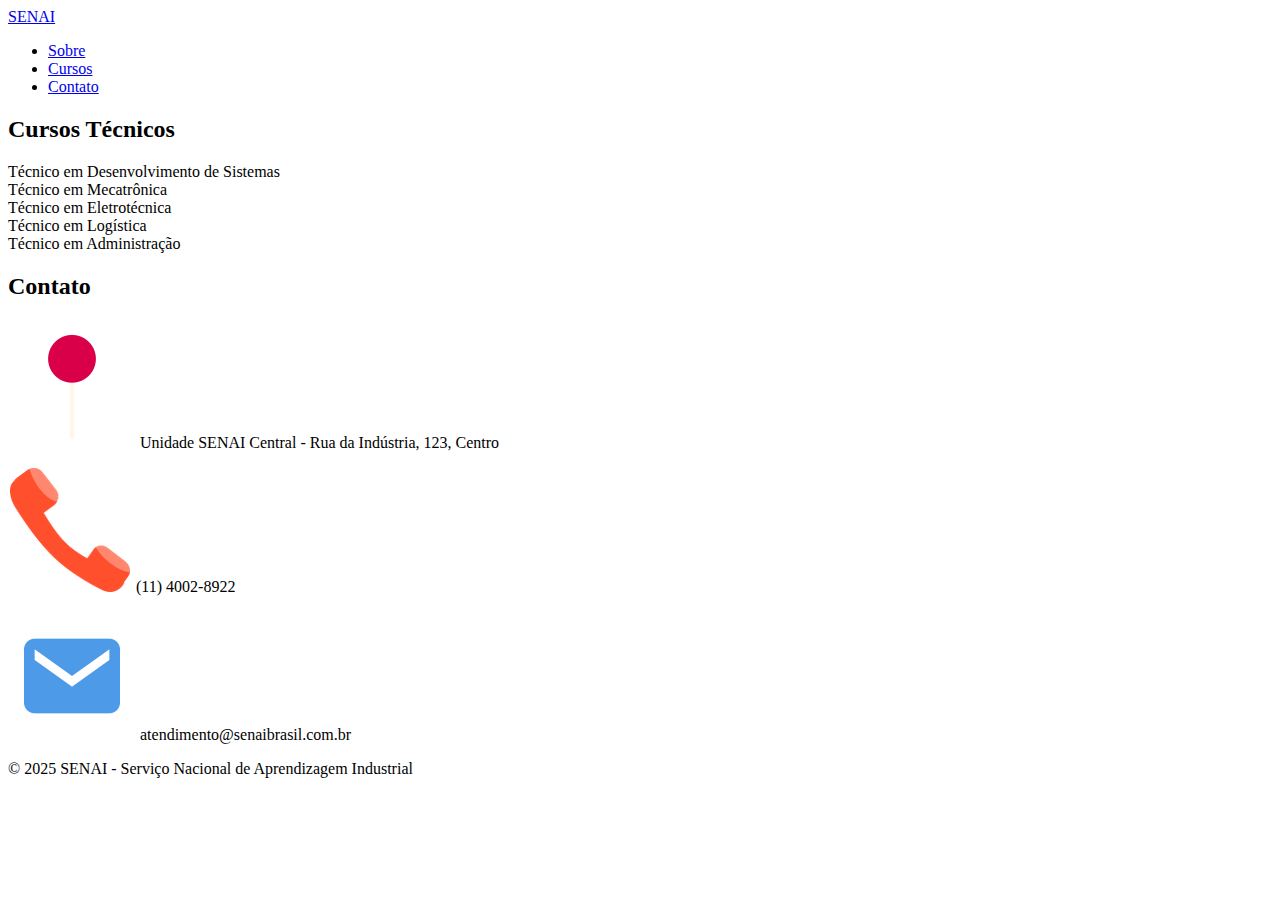
<file: cursos.html>
<!DOCTYPE html>
<html lang="pt-br">
<head>
    <meta charset="UTF-8">
    <meta name="viewport" content="width=device-width, initial-scale=1.0">
    <title>SENAI</title>
        <link rel="stylesheet" href="CSS/layout.css" />
</head>
<body>
    <header class="header">
        <div class="logo">
            <a href="=index.html" target="_self">SENAI</div>
        <nav>
            <ul>
                <li><a href="sobre.html">Sobre</a></li>
                <li><a href="cursos.html">Cursos</a></li>
                <li><a href="contato.html">Contato</a></li>
            </ul>
        </nav>
    </header>

    <div class="container">
        <section id="cursos" class="courses-section">
            <h2>Cursos Técnicos</h2>
            <div class="course-list">
                <div class="course-item">Técnico em Desenvolvimento de Sistemas</div>
                <div class="course-item">Técnico em Mecatrônica</div>
                <div class="course-item">Técnico em Eletrotécnica</div>
                <div class="course-item">Técnico em Logística</div>
                <div class="course-item">Técnico em Administração</div>
            </div>
        </section>

        <section id="contato" class="contact-section">
            <h2>Contato</h2>
            <div class="contact-info">
                <p><img src="imagens/1.png" alt="Localização"> Unidade SENAI Central - Rua da Indústria, 123, Centro</p>
                <p><img src="imagens/2.png" alt="Telefone"> (11) 4002-8922</p>
                <p><img src="imagens/3.png" alt="Email"> atendimento@senaibrasil.com.br</p>
            </div>
        </section>
    </div>

    <footer class="footer">
        <p>© 2025 SENAI - Serviço Nacional de Aprendizagem Industrial</p>
    </footer>
</body>
</html>
</file>
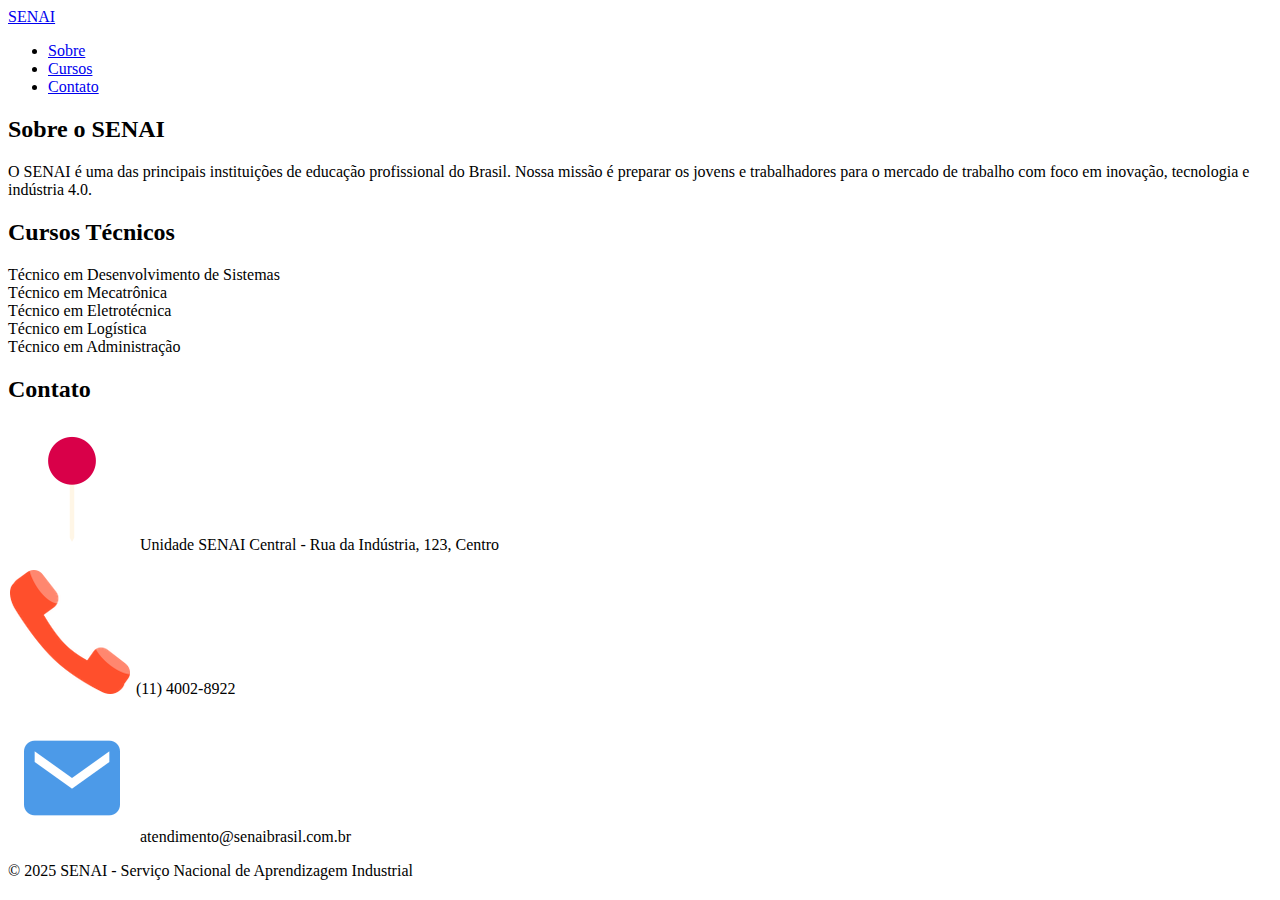
<file: sobre.html>
<!DOCTYPE html>
<html lang="pt-br">
<head>
    <meta charset="UTF-8">
    <meta name="viewport" content="width=device-width, initial-scale=1.0">
    <title>SENAI</title>
        <link rel="stylesheet" href="CSS/layout.css" />
</head>
<body>
    <header class="header">
        <div class="logo">
            <a href="index.html" target="_self">SENAI</div>
        <nav>
            <ul>
                <li><a href="sobre.html">Sobre</a></li>
                <li><a href="cursos.html">Cursos</a></li>
                <li><a href="contato.html">Contato</a></li>
            </ul>
        </nav>
    </header>

    <div class="container">
        <section id="sobre" class="about-section">
            <h2>Sobre o SENAI</h2>
            <p>O SENAI é uma das principais instituições de educação profissional do Brasil. Nossa missão é preparar os jovens e trabalhadores para o mercado de trabalho com foco em inovação, tecnologia e indústria 4.0.</p>
        </section>

        <section id="cursos" class="courses-section">
            <h2>Cursos Técnicos</h2>
            <div class="course-list">
                <div class="course-item">Técnico em Desenvolvimento de Sistemas</div>
                <div class="course-item">Técnico em Mecatrônica</div>
                <div class="course-item">Técnico em Eletrotécnica</div>
                <div class="course-item">Técnico em Logística</div>
                <div class="course-item">Técnico em Administração</div>
            </div>
        </section>

        <section id="contato" class="contact-section">
            <h2>Contato</h2>
            <div class="contact-info">
                <p><img src="imagens/1.png" alt="Localização"> Unidade SENAI Central - Rua da Indústria, 123, Centro</p>
                <p><img src="imagens/2.png" alt="Telefone"> (11) 4002-8922</p>
                <p><img src="imagens/3.png" alt="Email"> atendimento@senaibrasil.com.br</p>
            </div>
        </section>
    </div>

    <footer class="footer">
        <p>© 2025 SENAI - Serviço Nacional de Aprendizagem Industrial</p>
    </footer>
</body>
</html>
</file>
<file: CSS/layout.css>

</file>
